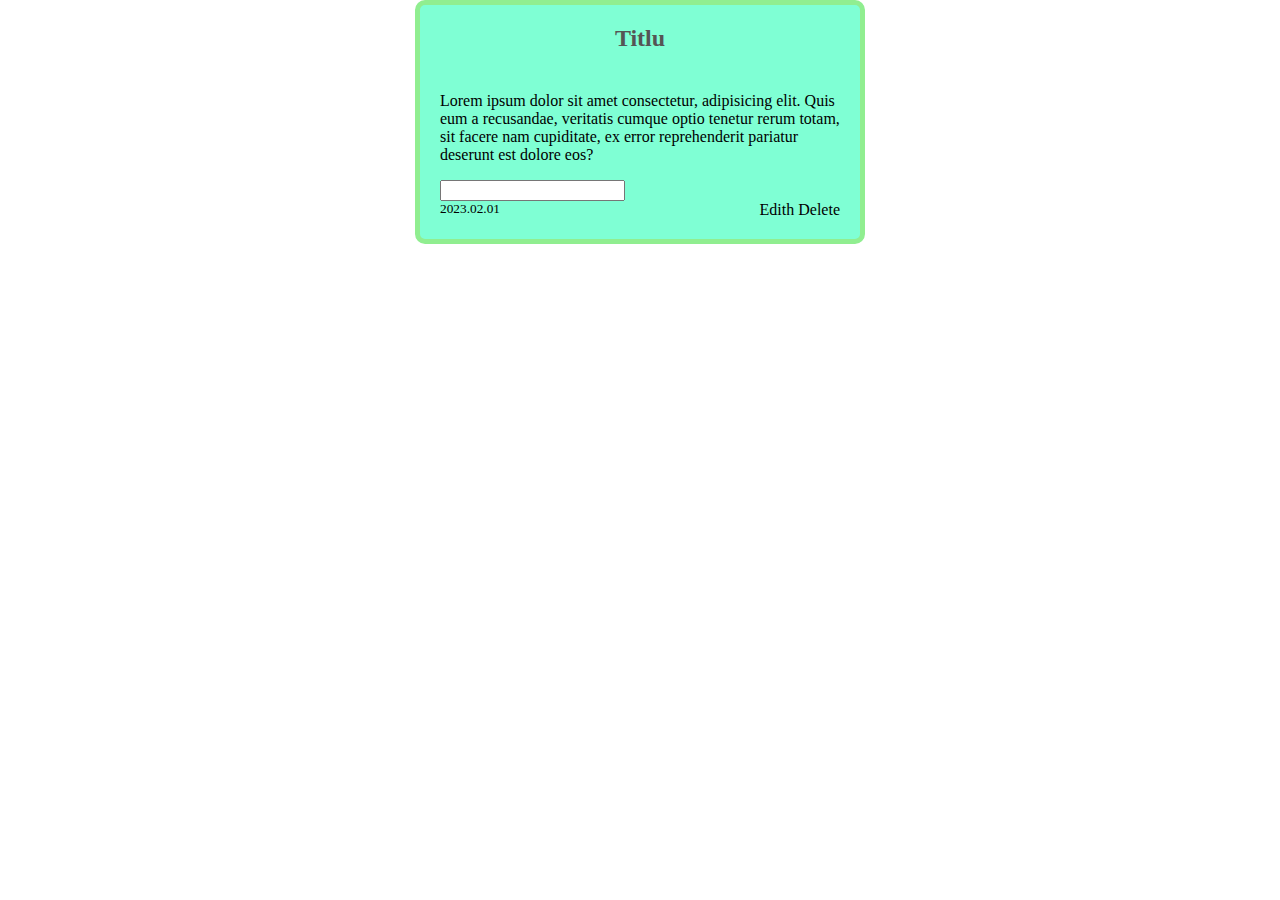
<file: index.html>
<!DOCTYPE html>
<html lang="en">
  <head>
    <meta charset="UTF-8" />
    <meta http-equiv="X-UA-Compatible" content="IE=edge" />
    <meta name="viewport" content="width=device-width, initial-scale=1.0" />
    <link rel="stylesheet" href="style.css" />
    <title>Curs</title>
  </head>
  <body>
    <div class="content">
      <div class="box">
        <h5>Titlu</h5>
        <p>
          Lorem ipsum dolor sit amet consectetur, adipisicing elit. Quis eum a
          recusandae, veritatis cumque optio tenetur rerum totam, sit facere nam
          cupiditate, ex error reprehenderit pariatur deserunt est dolore eos?
        </p>
        <input type="text" />
        <div class="bottom">
          <small>2023.02.01</small>
          <div class="actions">
            <span> Edith </span>
            <span> Delete </span>
          </div>
        </div>
      </div>
    </div>
  </body>
</html>
</file>
<file: style.css>
body {
  margin: 0px;
}
.content {
  display: flex;
  justify-content: center;
  align-items: center;
}

.box {
  padding: 20px;
  background-color: aquamarine;
  border: 5px solid lightgreen;
  border-radius: 10px;
  width: 400px;
}
h5 {
  text-align: center;
  font-size: 18pt; /* pt(puncte), px(pixeli), (rem) */
  color: #555;
  margin-top: unset;
}
.bottom {
  display: flex;
  justify-content: space-between;
}

input:hover {
  background-color: blueviolet;
}

input:focus {
  background-color: red;
}
</file>
